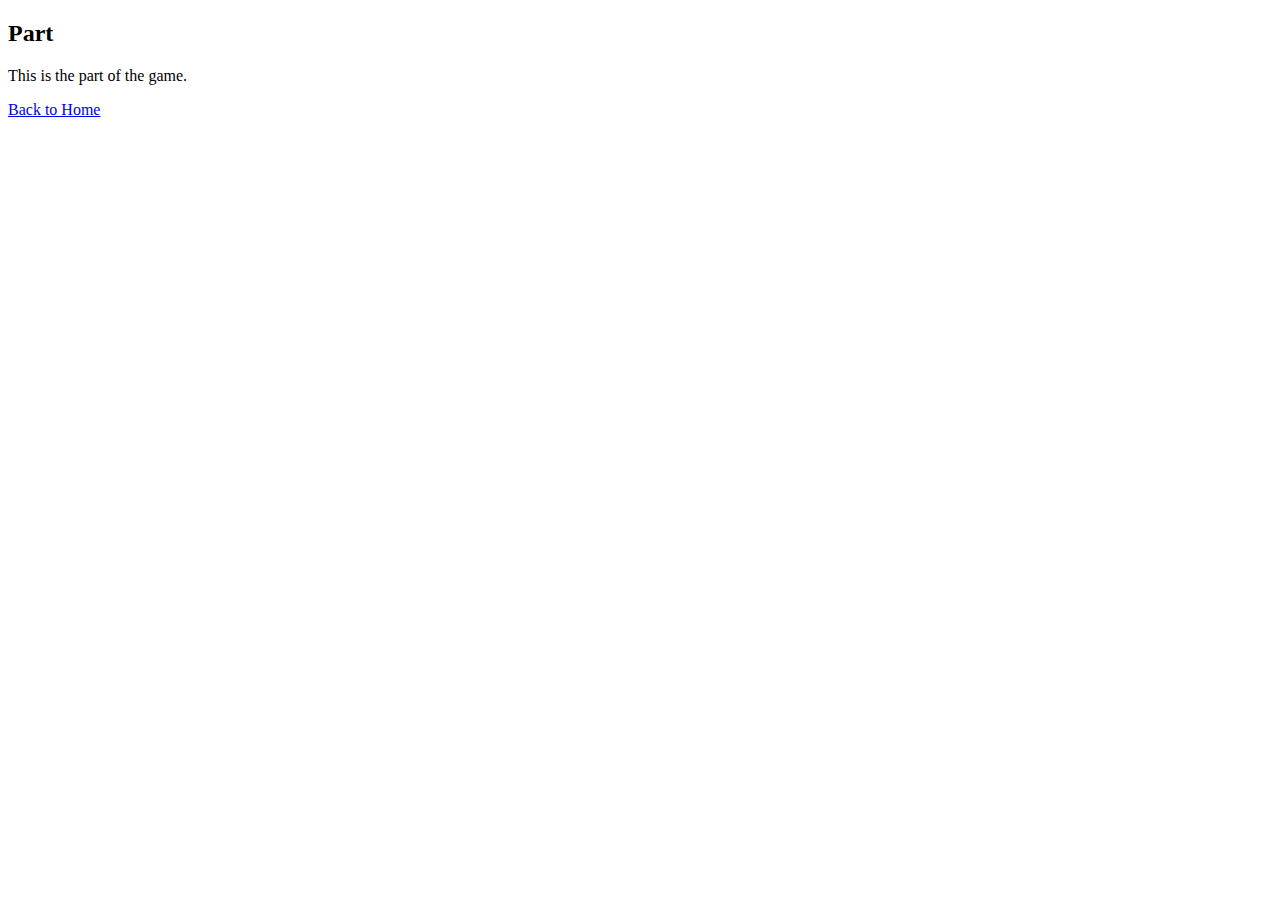
<file: part.html>
<!DOCTYPE html>
<html lang="en">
<head>
    <meta charset="UTF-8">
    <meta name="viewport" content="width=device-width, initial-scale=1.0">
    <title>Part</title>
</head>
<body>
    
        <h2>Part</h2>
        <p>This is the part of the game.</p>
        <a href="{{ url_for('index') }}">Back to Home</a>
</body>
</html>
</file>
